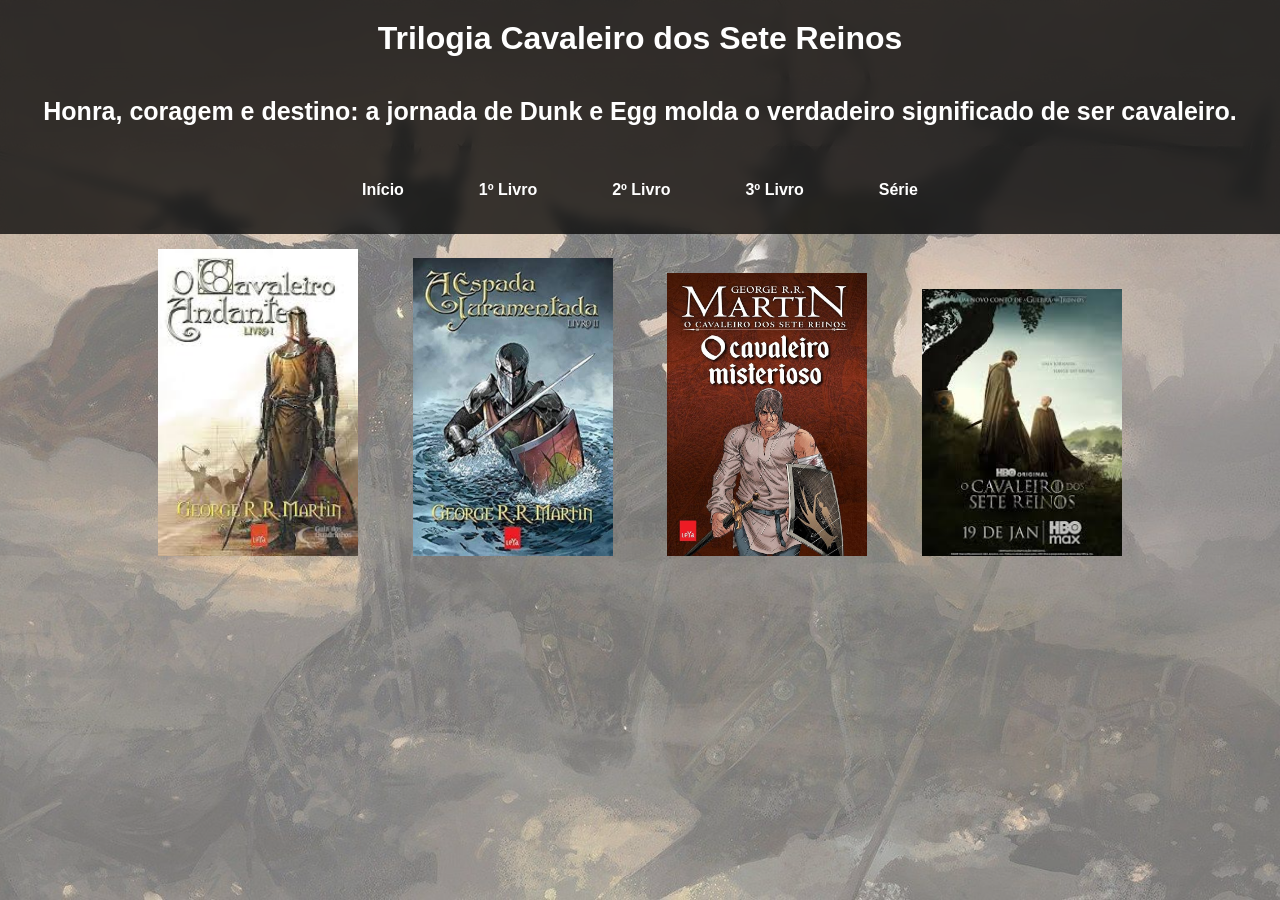
<file: index.html>
<!DOCTYPE html>
<html lang="pt-BR">
<head>
    <meta charset="UTF-8">
    <meta name="viewport" content="width=device-width, initial-scale=1.0">
    <link rel="stylesheet" href="style.css">
    <link rel="icon2" href="images/icon2.png" type="image/png">

    <title>Trilogia Cavaleiro dos Sete Reinos</title>
</head>
<body class="index">
    <h1>Trilogia Cavaleiro dos Sete Reinos</h1>
    <h5>Honra, coragem e destino: a jornada de Dunk e Egg molda o verdadeiro significado de ser cavaleiro.</h5>
    <nav>
        <ul>
            <li><a href="index.html">Início</a></li>
            <li><a href="pagina1.html">1º Livro</a></li>
            <li><a href="pagina2.html">2º Livro</a></li>
            <li><a href="pagina3.html">3º Livro</a></li>
            <li><a href="serie.html">Série</a></li>
        </ul>
    </nav>
        <a href="pagina1.html">
        <img src="images/capa.jpg" class="capa" alt="Livro 1">
        </a>

        <a href="pagina2.html">
            <img src="images/capa2.jpg" class="capa" alt="Livro 2">
        </a>

        <a href="pagina3.html">
            <img src="images/capa3.jpg" class="capa" alt="Livro 3">
        </a>
        <a href="serie.html">
            <img src="images/capa4.jpg" class="capa" alt="Série">
        </a>
</body>
</html>
</file>
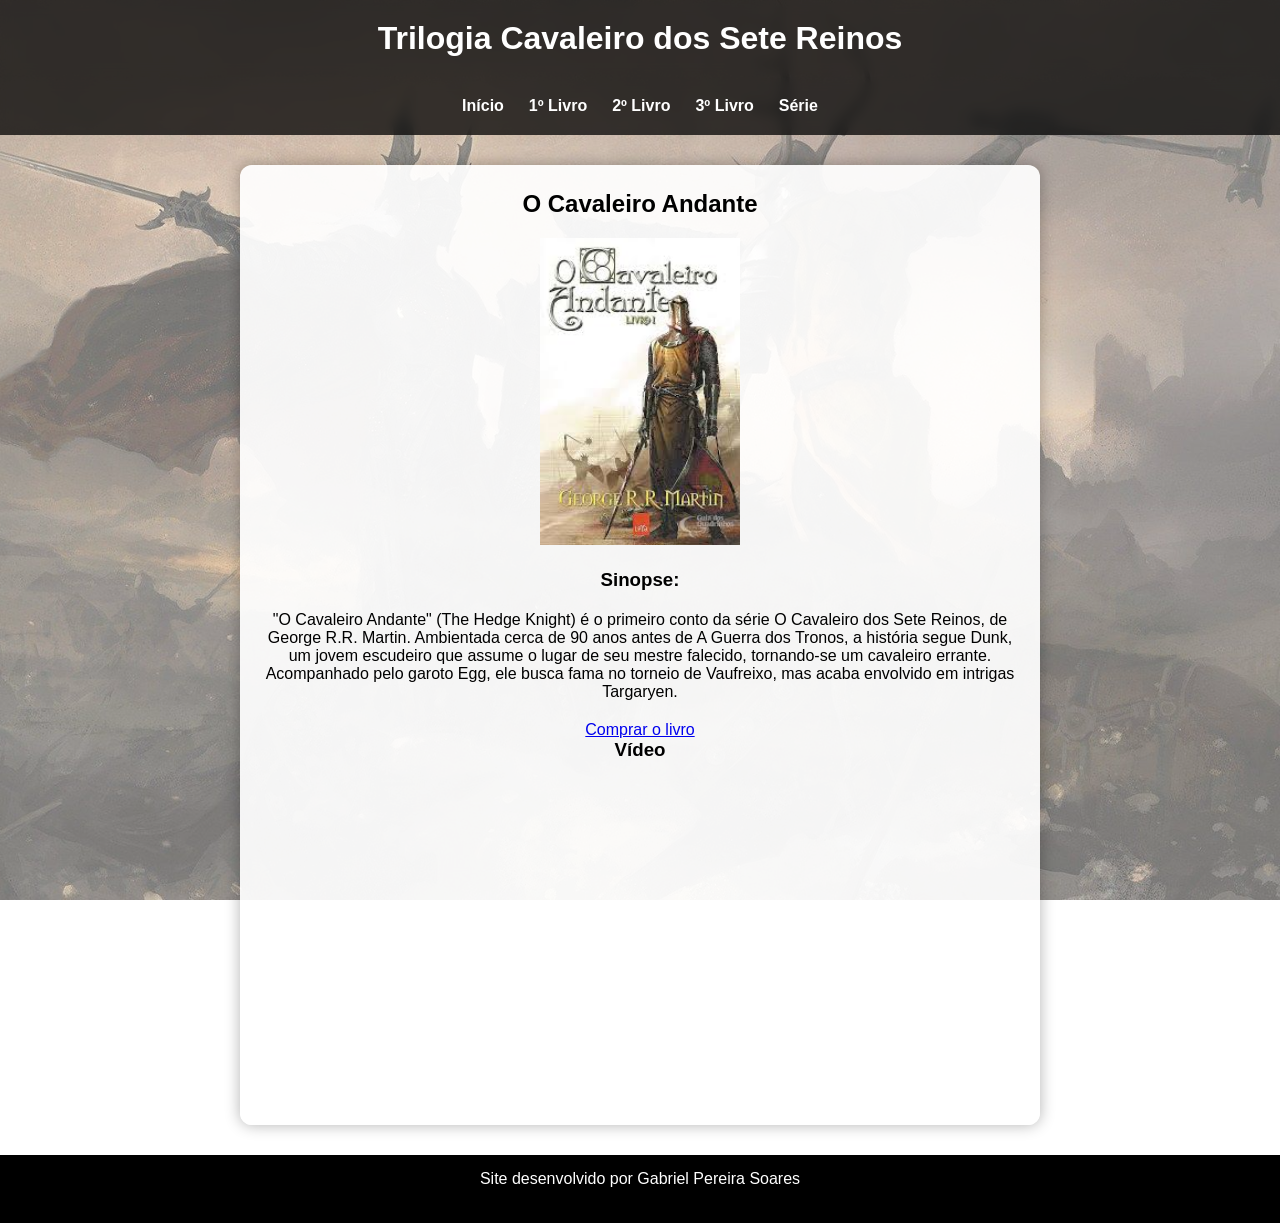
<file: pagina1.html>
<!DOCTYPE html>
<html lang="pt-BR">
<head>
    <meta charset="UTF-8">
    <title>O Cavaleiro Andante</title>
    <link rel="stylesheet" href="style.css">
</head>
<body>

<header>
    <h1>Trilogia Cavaleiro dos Sete Reinos</h1>
</header>

<nav>
    <ul>
            <li><a href="index.html">Início</a></li>
            <li><a href="pagina1.html">1º Livro</a></li>
            <li><a href="pagina2.html">2º Livro</a></li>
            <li><a href="pagina3.html">3º Livro</a></li>
            <li><a href="serie.html">Série</a></li>
    </ul>
</nav>

<main>

    <h2>O Cavaleiro Andante</h2>

    <img src="images/capa.jpg" class="capa" alt="Capa do livro O Cavaleiro Andante">

    <h3>Sinopse:</h3>
    <p>
        "O Cavaleiro Andante" (The Hedge Knight) é o primeiro conto da série O Cavaleiro dos Sete Reinos,
         de George R.R. Martin. Ambientada cerca de 90 anos antes de A Guerra dos Tronos, 
         a história segue Dunk, um jovem escudeiro que assume o lugar de seu mestre falecido, 
         tornando-se um cavaleiro errante. Acompanhado pelo garoto Egg, ele busca fama no torneio de 
         Vaufreixo, mas acaba envolvido em intrigas Targaryen.
    </p>
    <a href="https://www.mercadolivre.com.br/cavaleiro-andante-o-de-martin-george-r-r-editorial-leya-capa-mole-em-portugus/p/MLB41635453" target="_blank">
    Comprar o livro
    </a>

    <h3>Vídeo</h3>
    <iframe width="560" height="315"
src="https://www.youtube.com/embed/7yeFfeMecAE?si=MbL09DwyknQcEYbC"
title="YouTube video player"
frameborder="0"
allow="accelerometer; autoplay; clipboard-write; encrypted-media; gyroscope; picture-in-picture; web-share"
referrerpolicy="strict-origin-when-cross-origin"
allowfullscreen>
</iframe>

</main>

<footer>
    <p>Site desenvolvido por Gabriel Pereira Soares</p>
</footer>

</body>
</html>
</file>
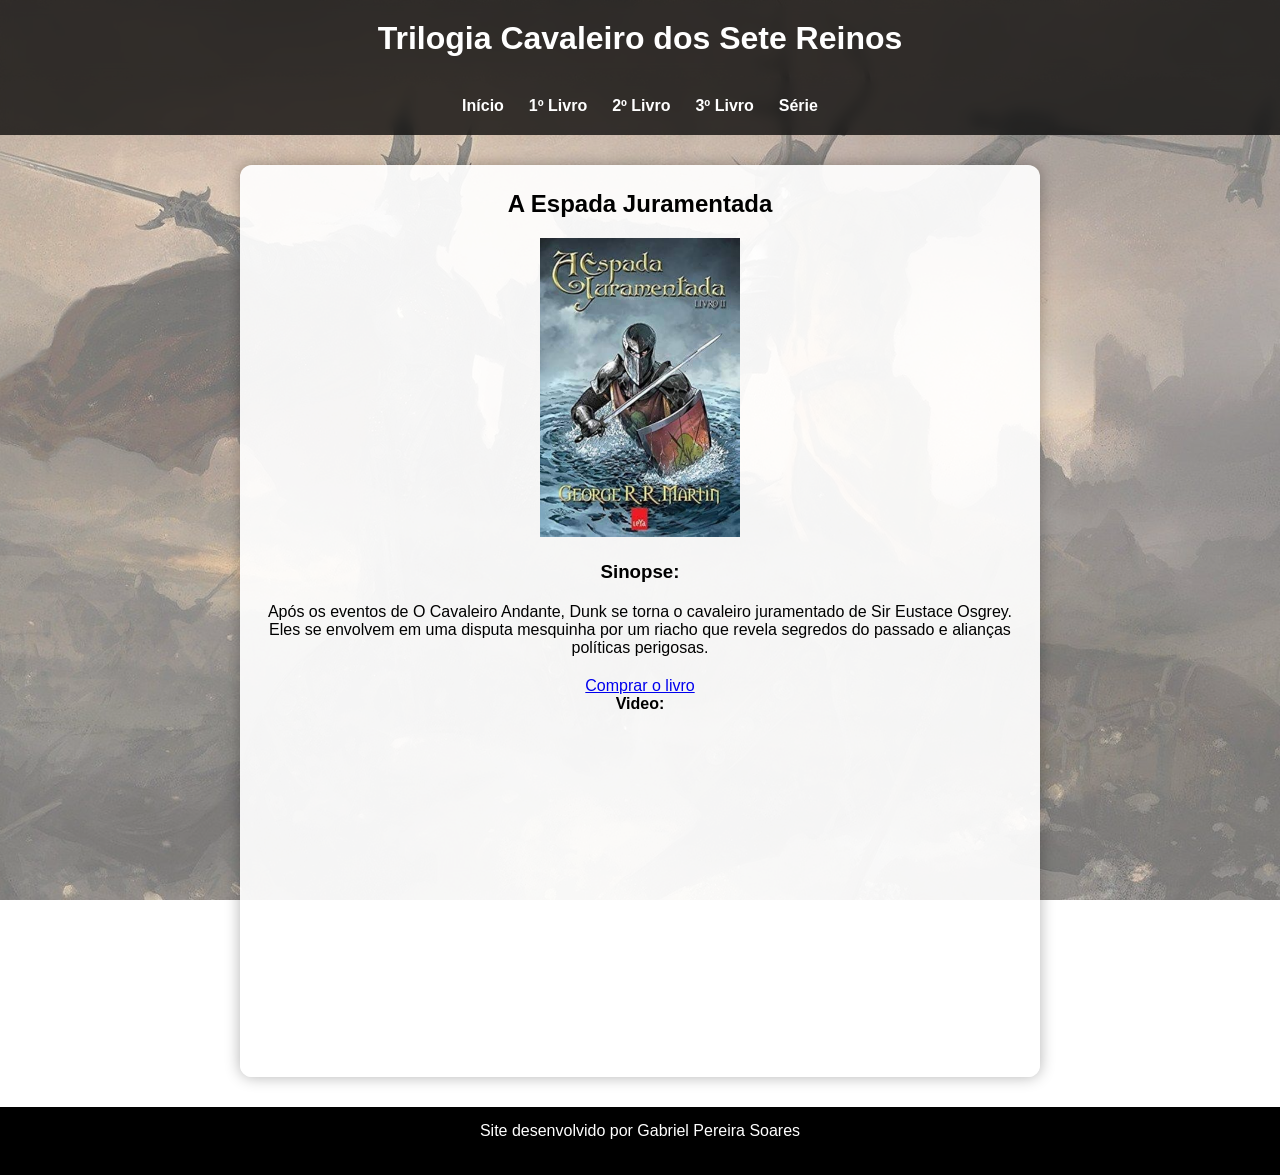
<file: pagina2.html>
<!DOCTYPE html>
<html lang="pt-BR">
<head>
    <meta charset="UTF-8">
    <title>A Espada Juramentada</title>
    <link rel="stylesheet" href="style.css">
</head>
<body>

<header>
    <h1>Trilogia Cavaleiro dos Sete Reinos</h1>
</header>

<nav>
    <ul>
            <li><a href="index.html">Início</a></li>
            <li><a href="pagina1.html">1º Livro</a></li>
            <li><a href="pagina2.html">2º Livro</a></li>
            <li><a href="pagina3.html">3º Livro</a></li>
            <li><a href="serie.html">Série</a></li>
    </ul>
</nav>

<main>

    <h2>A Espada Juramentada</h2>

    <img src="images/capa2.jpg" class="capa" alt="Capa do livro A Espada Juramentada">

    <h3>Sinopse:</h3>
    <p>
       Após os eventos de O Cavaleiro Andante, Dunk se torna o cavaleiro juramentado de Sir Eustace Osgrey.
        Eles se envolvem em uma disputa mesquinha por um riacho que revela segredos do passado e 
        alianças políticas perigosas.
    </p>
    
    <a href="https://www.amazon.com.br/Espada-Juramentada-George-R-Martin/dp/8544100309" target="_blank">
    Comprar o livro
    </a>

    <h4>Video:</h4>
    <iframe width="560" height="315"
src="https://www.youtube.com/embed/6Ri7Jej4sOY?si=13EyvMhX7-HiWWcj"
title="YouTube video player"
frameborder="0"
allow="accelerometer; autoplay; clipboard-write; encrypted-media; gyroscope; picture-in-picture; web-share"
referrerpolicy="strict-origin-when-cross-origin"
allowfullscreen>
</iframe>
</main>

<footer>
    <p>Site desenvolvido por Gabriel Pereira Soares</p>
</footer>

</body>
</html>
</file>
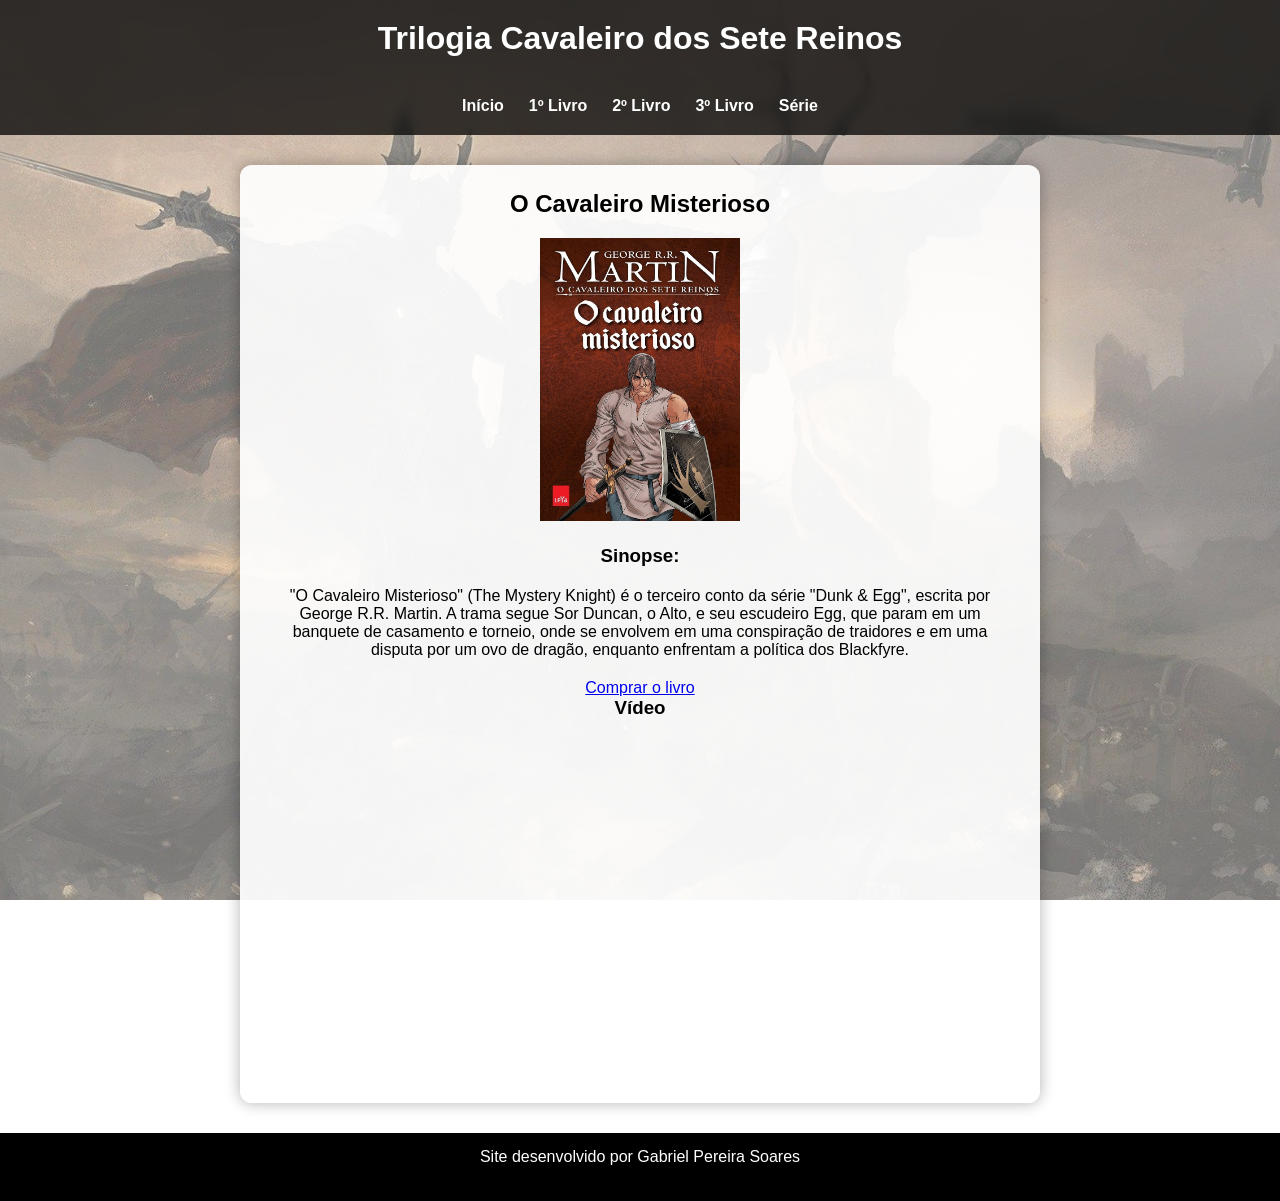
<file: pagina3.html>
<!DOCTYPE html>
<html lang="pt-BR">
<head>
    <meta charset="UTF-8">
    <title>O Cavaleiro Misterioso</title>
    <link rel="stylesheet" href="style.css">
</head>
<body>

<header>
    <h1>Trilogia Cavaleiro dos Sete Reinos</h1>
</header>

<nav>
    <ul>
            <li><a href="index.html">Início</a></li>
            <li><a href="pagina1.html">1º Livro</a></li>
            <li><a href="pagina2.html">2º Livro</a></li>
            <li><a href="pagina3.html">3º Livro</a></li>
            <li><a href="serie.html">Série</a></li>
    </ul>
</nav>

<main>

    <h2>O Cavaleiro Misterioso</h2>

    <img src="images/capa3.jpg" class="capa" alt="Capa do livro O Cavaleiro Misterioso">

    <h3>Sinopse:</h3>
    <p>
        "O Cavaleiro Misterioso" (The Mystery Knight) é o terceiro conto da série "Dunk & Egg", 
        escrita por George R.R. Martin. A trama segue Sor Duncan, o Alto, e seu escudeiro Egg, 
        que param em um banquete de casamento e torneio, onde se envolvem em uma conspiração de 
        traidores e em uma disputa por um ovo de dragão, enquanto enfrentam a política dos Blackfyre.  
    </p>
    
    <a href="https://www.estantevirtual.com.br/livro/o-cavaleiro-misterioso-0WT-1478-000-BK?campaign=ev&condition=usado" target="_blank">
    Comprar o livro
    </a>
    <h3>Vídeo</h3>
    <div class="video">
    <iframe
        src="https://www.youtube.com/embed/8Z4jjA0gF4o?si=rg2uSW8cYBrEPHlm"
        title="Vídeo sobre O Cavaleiro dos Sete Reinos"
        frameborder="0"
        allow="accelerometer; autoplay; clipboard-write; encrypted-media; gyroscope; picture-in-picture; web-share"
        referrerpolicy="strict-origin-when-cross-origin"
        allowfullscreen>
    </iframe>
</div>

</main>

<footer>
    <p>Site desenvolvido por Gabriel Pereira Soares</p>
</footer>

</body>
</html>
</file>
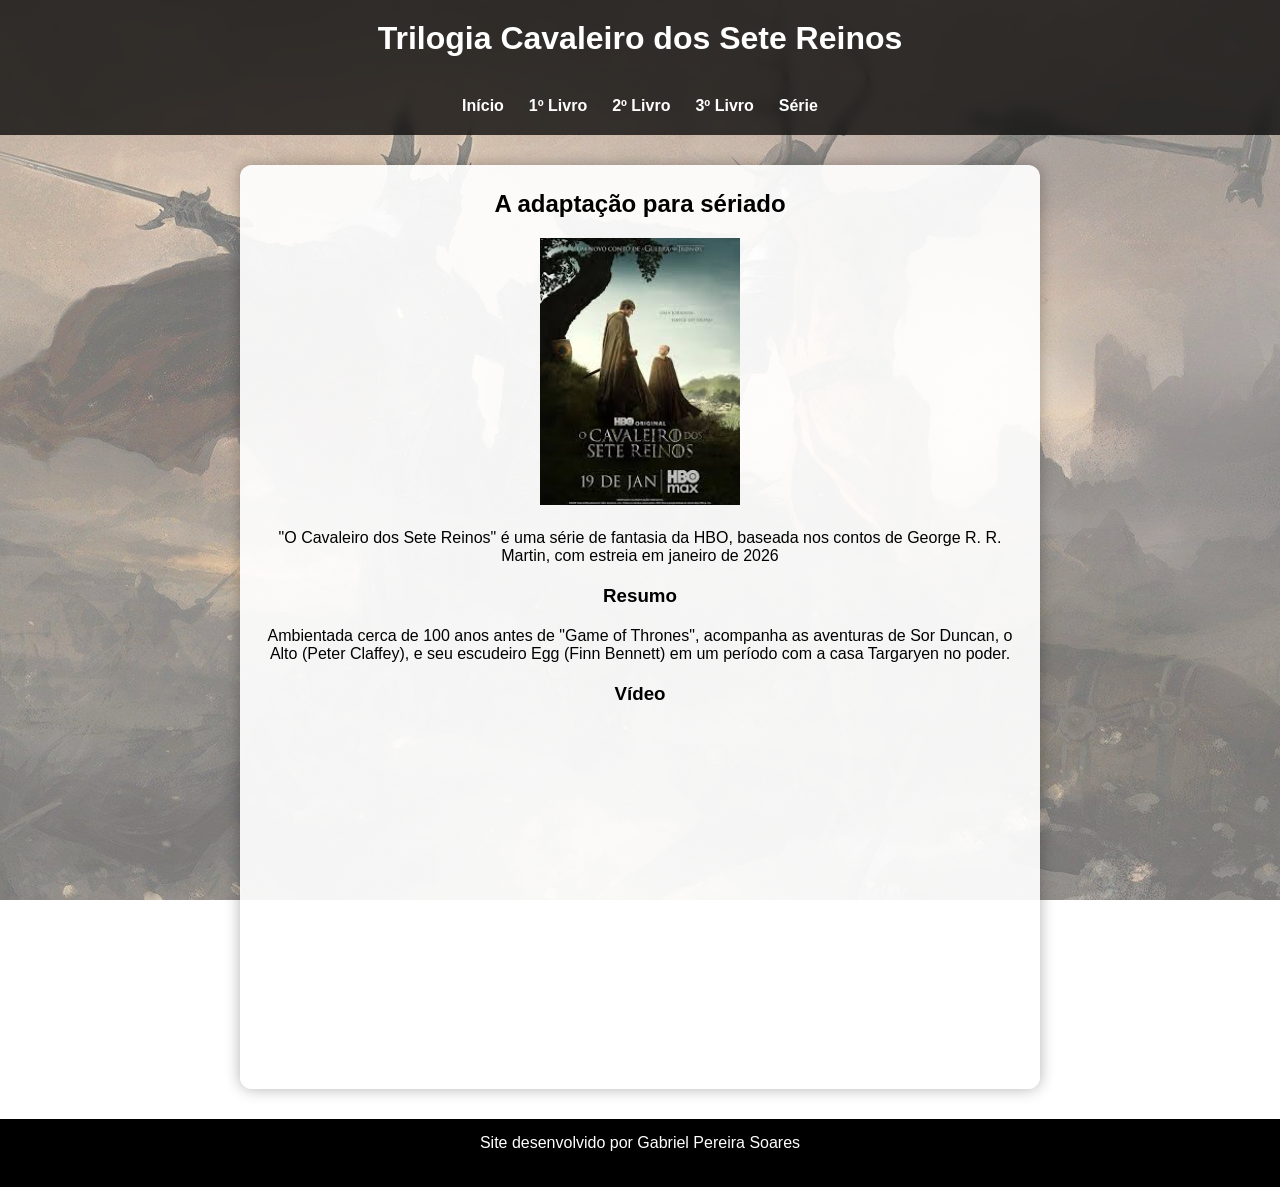
<file: serie.html>
<!DOCTYPE html>
<html lang="pt-BR">
<head>
    <meta charset="UTF-8">
    <title>A adaptação da série</title>
    <link rel="stylesheet" href="style.css">
</head>
<body>

<header>
    <h1>Trilogia Cavaleiro dos Sete Reinos</h1>
</header>

<nav>
    <ul>
            <li><a href="index.html">Início</a></li>
            <li><a href="pagina1.html">1º Livro</a></li>
            <li><a href="pagina2.html">2º Livro</a></li>
            <li><a href="pagina3.html">3º Livro</a></li>
            <li><a href="serie.html">Série</a></li>
    </ul>
</nav>

<main>

    <h2>A adaptação para sériado</h2>

    <img src="images/capa4.jpg" class="capa" alt="Capa da série O Cavaleiro dos Sete Reinos">

    <p>
        "O Cavaleiro dos Sete Reinos" é uma série de fantasia da HBO, baseada nos contos de 
        George R. R. Martin, com estreia em janeiro de 2026
    </p>

    <h3>Resumo</h3>
    <p>
        Ambientada cerca de 100 anos antes de "Game of Thrones", acompanha as aventuras de Sor Duncan, 
        o Alto (Peter Claffey), e seu escudeiro Egg (Finn Bennett) em um período com a casa Targaryen no poder.
    </p>

    <h3>Vídeo</h3>
    <div class="video">
    <iframe width="560" height="315" src="https://www.youtube.com/embed/se3Dn9O2OmY?si=dLbRIkxLV0JbEg3S" 
    title="YouTube video player" 
    frameborder="0" allow="accelerometer; 
    autoplay; clipboard-write; encrypted-media; 
    gyroscope; 
    picture-in-picture; 
    web-share" 
    referrerpolicy="strict-origin-when-cross-origin" 
    allowfullscreen></iframe>
</div>

</main>

<footer>
    <p>Site desenvolvido por Gabriel Pereira Soares</p>
</footer>

</body>
</html>
</file>
<file: style.css>
* {
    margin: 0;
    padding: 0;
    box-sizing: border-box;
}

body {
    font-family: Arial, sans-serif;
    text-align: center;
    background-size: cover;
    background-position: center;
    background-attachment: fixed;
}

body::before {
    content: "";
    position: fixed;
    inset: 0;
    background-image: url("images/wallpaper.jpg");
    background-size: cover;
    background-position: center;
    opacity: 0.6;
    z-index: -1;
}

header {
    background: rgba(0, 0, 0, 0.75);
    backdrop-filter: blur(6px);
    -webkit-backdrop-filter: blur(6px);

    color: white;
    padding: 20px 0 10px;
}

header h1 {
    
    margin-bottom: 10px;
}

nav {
    background-color: rgba(0, 0, 0, 0.75); 
    backdrop-filter: blur(6px); 
    -webkit-backdrop-filter: blur(6px);
    padding: 20px 0; 
}

nav ul {
    list-style: none;
    display: flex;
    justify-content: center;
    gap: 25px;
}

nav a {
    color: white;
    text-decoration: none;
    font-weight: bold;
    transition: 0.3s;
}

nav a:hover {
    color: gold;
    transform: scale(1.1);
}

.ativo {
    border-bottom: 2px solid gold;
}

main {
    background-color: rgba(255, 255, 255, 0.92);
    margin: 30px auto;
    padding: 25px;
    max-width: 800px;
    border-radius: 12px;
    box-shadow: 0 0 15px rgba(0,0,0,0.3);
}

.capa {
    width: 200px;
    transition: transform 0.3s;
}

.capa:hover {
    transform: scale(1.15);
}

.video {
    margin: 20px;
}

.video iframe {
    width: 560px;
    height: 315px;
    max-width: 100%;
    border-radius: 8px;
}

footer {
    margin-top: 20px;
    padding: 15px;
    background-color: black;
    color: white;
}

.index {
    text-align: center;
}

.index a {
    display: inline-block;
    margin: 15px 25px;
}

.index h1 {
    color: white;
    margin-bottom: 5px;
    background-color: rgba(0, 0, 0, 0.75); 
    backdrop-filter: blur(6px); 
    -webkit-backdrop-filter: blur(6px);
    padding: 20px 0; 
}

.index h5 {
    color: white;
    margin-top: -5px;      
    font-size: 25px;
    background-color: rgba(0, 0, 0, 0.75); 
    backdrop-filter: blur(6px); 
    -webkit-backdrop-filter: blur(6px);
    padding: 20px 0; 
}

p{
    margin-bottom: 20px;
}
h2{
    margin-bottom: 20px; 
}
img{
    margin-bottom: 20px; 
}
h3{
    margin-bottom: 20px; 
}

h4{
    margin-bottom: 20px;
}
</file>
